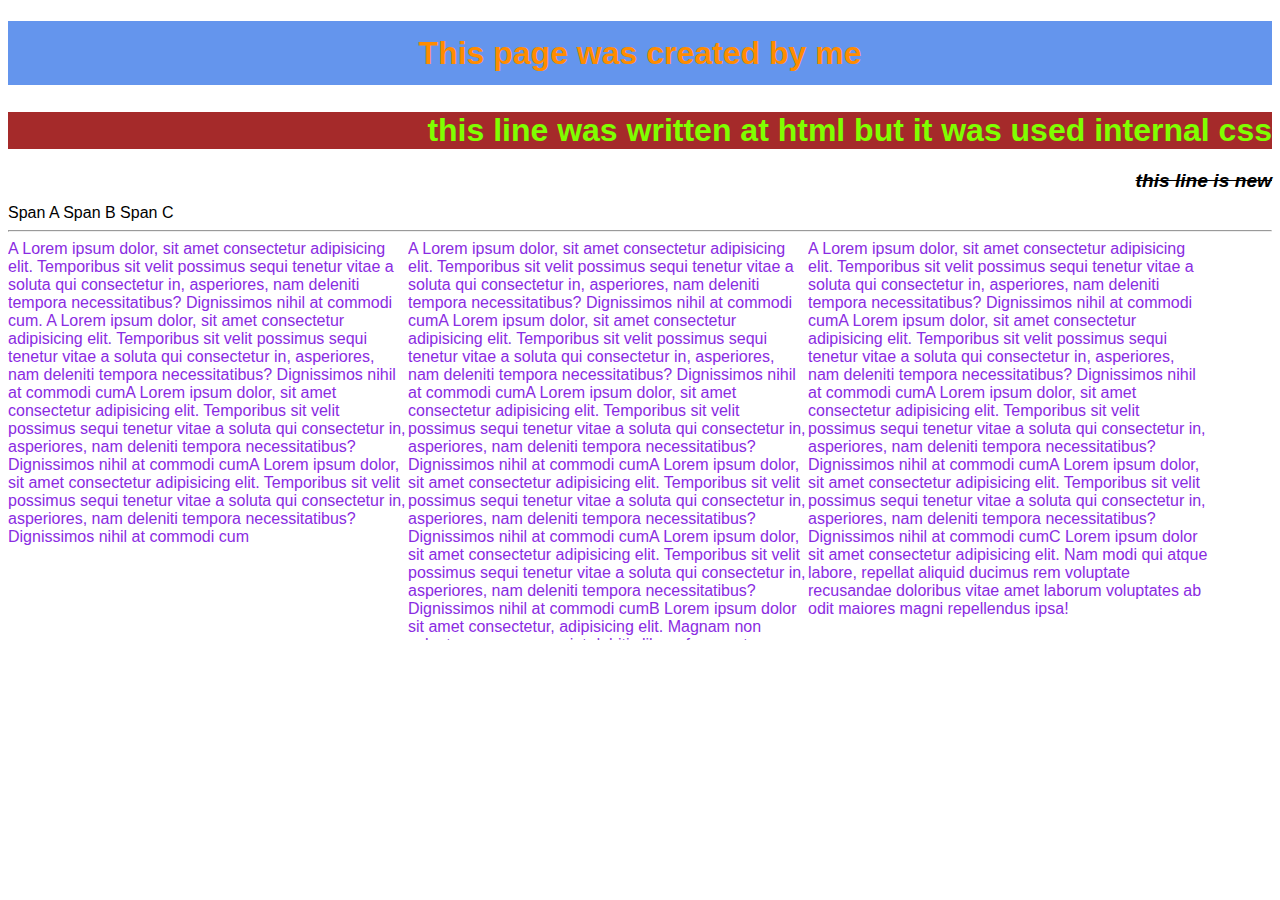
<file: index.html>
<!DOCTYPE html>
<html lang="en">
  <head>
    <meta charset="UTF-8" />
    <meta http-equiv="X-UA-Compatible" content="IE=edge" />
    <meta name="viewport" content="width=device-width, initial-scale=1.0" />
    <title>Csspage</title>
    <link rel="stylesheet" href="style.css" />
  </head>
  <body>
    <h1>This page was created by me</h1>
    <h2
      style="
        text-align: right;
        font-family: 'Franklin Gothic Medium', 'Arial Narrow', Arial, sans-serif;
        font-size: xx-large;
        background-color: brown;
        color: chartreuse;
      "
    >
      this line was written at html but it was used internal css
    </h2>
    <h3>this line is new</h3>

    <span>Span A</span>
    <span>Span B</span>
    <span>Span C</span>
    <hr />
    <div>
      A Lorem ipsum dolor, sit amet consectetur adipisicing elit. Temporibus sit
      velit possimus sequi tenetur vitae a soluta qui consectetur in,
      asperiores, nam deleniti tempora necessitatibus? Dignissimos nihil at
      commodi cum. A Lorem ipsum dolor, sit amet consectetur adipisicing elit.
      Temporibus sit velit possimus sequi tenetur vitae a soluta qui consectetur
      in, asperiores, nam deleniti tempora necessitatibus? Dignissimos nihil at
      commodi cumA Lorem ipsum dolor, sit amet consectetur adipisicing elit.
      Temporibus sit velit possimus sequi tenetur vitae a soluta qui consectetur
      in, asperiores, nam deleniti tempora necessitatibus? Dignissimos nihil at
      commodi cumA Lorem ipsum dolor, sit amet consectetur adipisicing elit.
      Temporibus sit velit possimus sequi tenetur vitae a soluta qui consectetur
      in, asperiores, nam deleniti tempora necessitatibus? Dignissimos nihil at
      commodi cum
    </div>
    <div>
      A Lorem ipsum dolor, sit amet consectetur adipisicing elit. Temporibus sit
      velit possimus sequi tenetur vitae a soluta qui consectetur in,
      asperiores, nam deleniti tempora necessitatibus? Dignissimos nihil at
      commodi cumA Lorem ipsum dolor, sit amet consectetur adipisicing elit.
      Temporibus sit velit possimus sequi tenetur vitae a soluta qui consectetur
      in, asperiores, nam deleniti tempora necessitatibus? Dignissimos nihil at
      commodi cumA Lorem ipsum dolor, sit amet consectetur adipisicing elit.
      Temporibus sit velit possimus sequi tenetur vitae a soluta qui consectetur
      in, asperiores, nam deleniti tempora necessitatibus? Dignissimos nihil at
      commodi cumA Lorem ipsum dolor, sit amet consectetur adipisicing elit.
      Temporibus sit velit possimus sequi tenetur vitae a soluta qui consectetur
      in, asperiores, nam deleniti tempora necessitatibus? Dignissimos nihil at
      commodi cumA Lorem ipsum dolor, sit amet consectetur adipisicing elit.
      Temporibus sit velit possimus sequi tenetur vitae a soluta qui consectetur
      in, asperiores, nam deleniti tempora necessitatibus? Dignissimos nihil at
      commodi cumB Lorem ipsum dolor sit amet consectetur, adipisicing elit.
      Magnam non voluptas, accusamus sint debitis libero facere atque, porro
      distinctio, officia in aut repellat asperiores ullam illum quam. Repellat,
      aliquam deserunt!
    </div>
    <div>
      A Lorem ipsum dolor, sit amet consectetur adipisicing elit. Temporibus sit
      velit possimus sequi tenetur vitae a soluta qui consectetur in,
      asperiores, nam deleniti tempora necessitatibus? Dignissimos nihil at
      commodi cumA Lorem ipsum dolor, sit amet consectetur adipisicing elit.
      Temporibus sit velit possimus sequi tenetur vitae a soluta qui consectetur
      in, asperiores, nam deleniti tempora necessitatibus? Dignissimos nihil at
      commodi cumA Lorem ipsum dolor, sit amet consectetur adipisicing elit.
      Temporibus sit velit possimus sequi tenetur vitae a soluta qui consectetur
      in, asperiores, nam deleniti tempora necessitatibus? Dignissimos nihil at
      commodi cumA Lorem ipsum dolor, sit amet consectetur adipisicing elit.
      Temporibus sit velit possimus sequi tenetur vitae a soluta qui consectetur
      in, asperiores, nam deleniti tempora necessitatibus? Dignissimos nihil at
      commodi cumC Lorem ipsum dolor sit amet consectetur adipisicing elit. Nam
      modi qui atque labore, repellat aliquid ducimus rem voluptate recusandae
      doloribus vitae amet laborum voluptates ab odit maiores magni repellendus
      ipsa!
    </div>
    <!--    
   
   
   
     <hr />
    <p>
      Paragraph A Lorem ipsum dolor sit amet consectetur, adipisicing elit.
      Maxime, debitis placeat re m eveniet assumenda corrupti, est veritatis dol
      oribus veniam quam ipsum inventore animi praesentium voluptatum! Sunt
      voluptate eius molestias dolore!
    </p>
    <p>
      Paragraph B Lorem ipsum dolor sit amet consectetur adipisicing elit.
      Magnam quos, esse blanditiis quidem hic reprehenderit vero asperiores
      quibusdam earum molestias praesentium ut omnis assumenda vitae tempore
      corporis dolorem neque quasi?
    </p>
    <p>
      Paragraph C Lorem ipsum dolor sit amet consectetur, adipisicing elit.
      Laudantium aliquid ratione assumenda atque itaque nesciunt odio ab, sint
      sit est fugiat rem culpa quidem magni voluptatem nostrum ipsam qui. Harum?
    </p> -->
  </body>
</html>
</file>
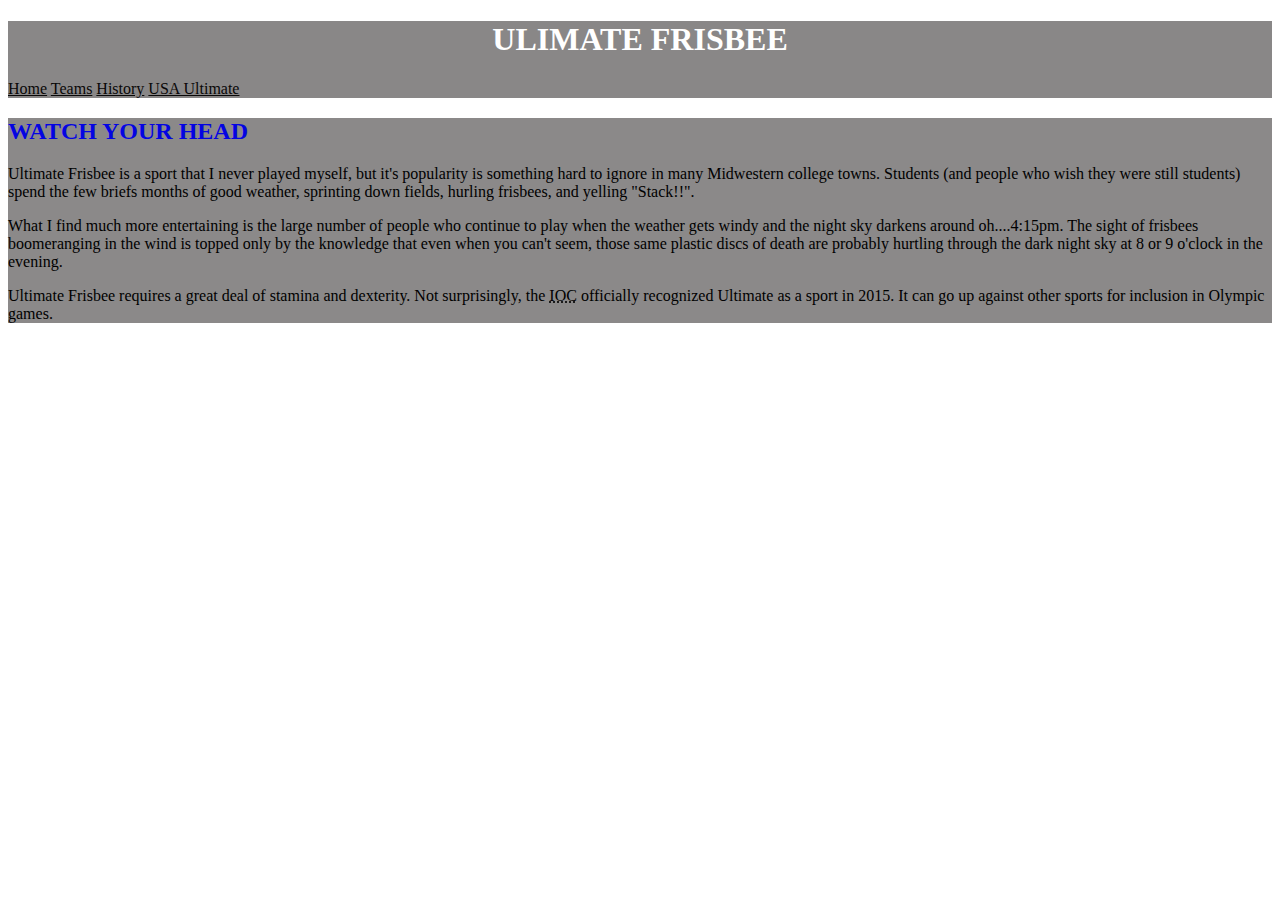
<file: week1.html>
<!DOCTYPE html>
<html lang="en">
  <head>
    <meta charset="UTF-8" />
    <title>Ultimate Frisbee - Home</title>
    <link rel="stylesheet" href="hw1.css" />
  </head>
  <body>
    <header>
      <h1>Ulimate Frisbee</h1>
      <nav>
        <a href="index.html" class="active">Home</a>
        <a href="teams.html">Teams</a>
        <a href="history.html">History</a>
        <a href="http://www.usaultimate.org/index.html" target="_blank">
          USA Ultimate
        </a>
      </nav>
    </header>
    <main>
      <section class="right">
        <h2>Watch your Head</h2>
        <p>
          Ultimate Frisbee is a sport that I never played myself, but it's
          popularity is something hard to ignore in many Midwestern college
          towns. Students (and people who wish they were still students) spend
          the few briefs months of good weather, sprinting down fields, hurling
          frisbees, and yelling "Stack!!".
        </p>
        <p>
          What I find much more entertaining is the large number of people who
          continue to play when the weather gets windy and the night sky darkens
          around oh....4:15pm. The sight of frisbees boomeranging in the wind is
          topped only by the knowledge that even when you can't seem, those same
          plastic discs of death are probably hurtling through the dark night
          sky at 8 or 9 o'clock in the evening.
        </p>
        <p>
          Ultimate Frisbee requires a great deal of stamina and dexterity. Not
          surprisingly, the
          <abbr title="International Olympic Committee">IOC</abbr>
          officially recognized Ultimate as a sport in 2015. It can go up
          against other sports for inclusion in Olympic games.
        </p>
      </section>
    </main>
  </body>
</html>
</file>
<file: style.css>
h1{
    background-color: cornflowerblue;
    color: darkorange;
    font-family: Verdana, Geneva, Tahoma, sans-serif;
    text-align: center;
    line-height: 200%;
}

h3{
    font-size:larger;
    font-style: oblique;
    text-align: right;
    line-height:50%;
    text-decoration:line-through;
}

/* span{
    background-color:green;
    color:gold;
    display: flex;
} */
div{
    color: blueviolet;
    width: 400px;
    height:400px;
    display:flex;
   float: left;
   overflow:scroll;

}
/* p{
    background-color: crimson;
} */
body{
    font-family:Arial, Helvetica, sans-serif;
 }
</file>
<file: hw1.css>
header{
    background-color: rgb(137, 135, 135);
}

h1{
    text-align: center;
    text-transform: uppercase;
    color:rgb(255, 255, 255);
}

h2{
    color: rgb(4, 4, 226);
    text-align: left;
    text-transform: uppercase;
}


main{
    background-color: rgb(139, 137, 137);
}
a{
color: rgb(9, 8, 8);
}
</file>
